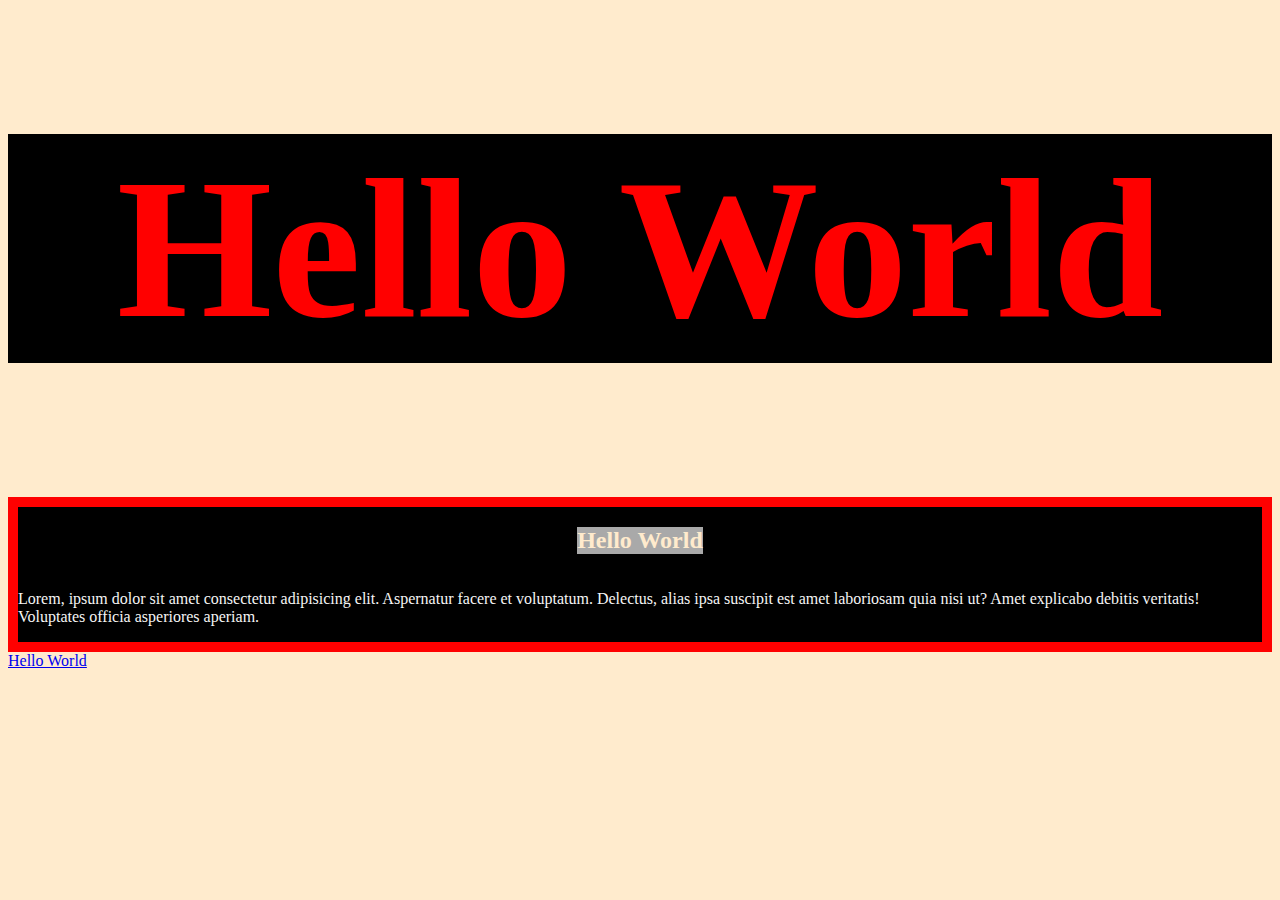
<file: index.html>
<!DOCTYPE html>
<html lang="en">

<head>
    <meta charset="UTF-8">
    <meta name="viewport" content="width=device-width, initial-scale=1.0">
    <meta http-equiv="X-UA-Compatible" content="ie=edge">
    <link rel="stylesheet" href="/styles/style.css">
    <title>Hello World</title>
</head>

<body>

    <h1>Hello World</h1>

    <section class="cuerpo_del_texto">

        <h2>Hello World</h2>

        <p>
            Lorem, ipsum dolor sit amet consectetur adipisicing elit. Aspernatur facere et voluptatum. Delectus, alias
            ipsa suscipit est amet laboriosam quia nisi ut? Amet explicabo debitis veritatis! Voluptates officia
            asperiores aperiam.
        </p>
    </section>

   <a href="/Pages/nueva-funcionalidad.html">
    Hello World
   </a>

</body>

</html>
</file>
<file: styles/style.css>
html{
    background-color: blanchedalmond;
}

h1{
    color: red;
    background-color: black;
    font-size: 200px;
    display: flex;
    justify-content: center;
}

h2{
    color: blanchedalmond;
    background-color: darkgrey;
}

.cuerpo_del_texto{
    color: whitesmoke;
    background-color: black;
    border: solid red 10px;
    display: flex;
    justify-content: center;
    flex-direction: column;
    align-items: center;
    
}
</file>
